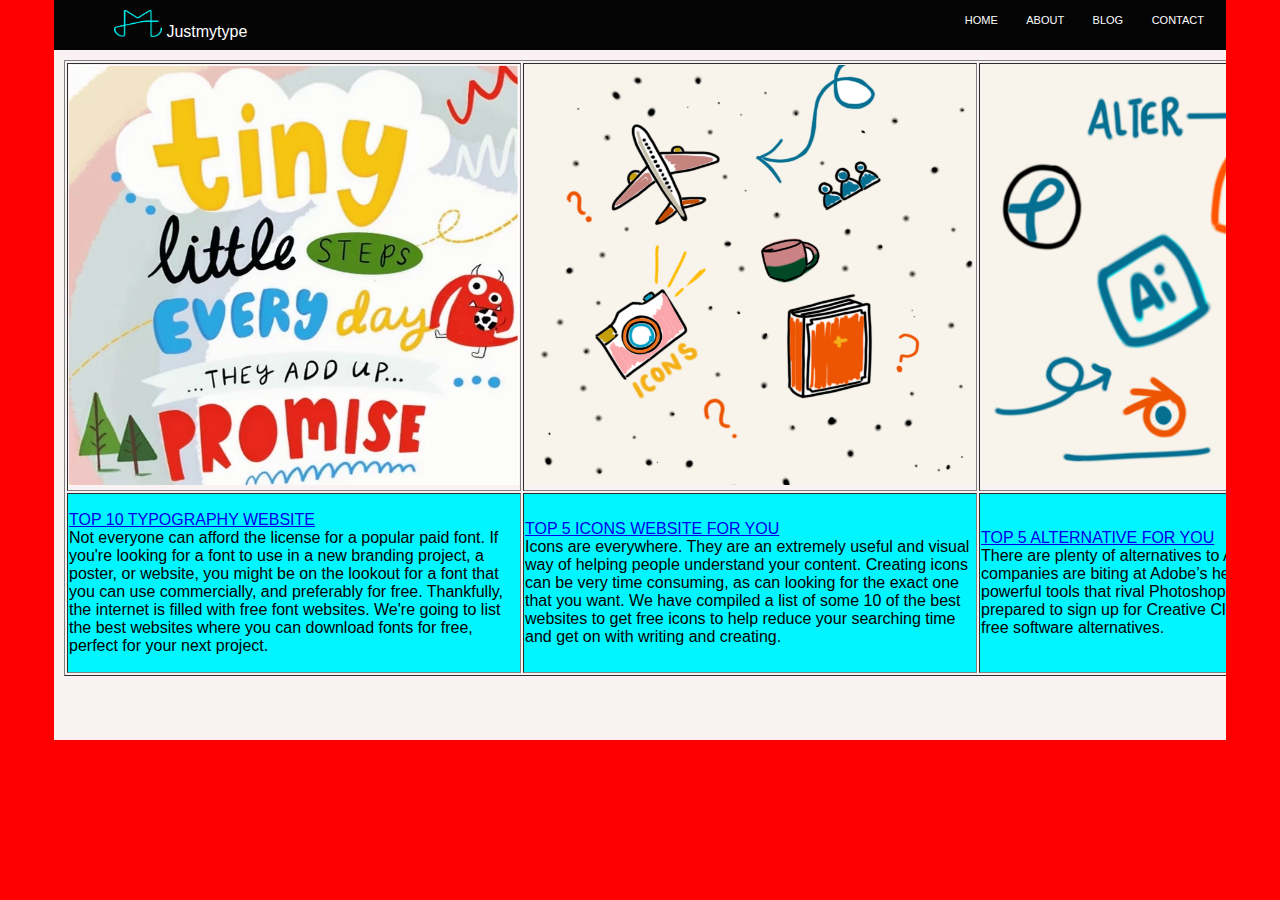
<file: jury/blog.html>
<!doctype html>
<html>
<head>
<meta charset="utf-8">
<title>Untitled Document</title>
<link href="blog.css" rel="stylesheet" type="text/css">
</head>

<body>
	<header>
 <div class="topnav"><!--header-->
    <div class="topnav-left">
		<a><i class="fas fa-bars" style="font-size:25px;color:white;" ></i>	 </a>
        <font size="3px" color="white"><img src="images/logo.png" width="48" height="26.5" alt=""/><b> Justmytype</b> </font>
</div>
	 
	 
	 
	<nav class="topnav-right"><!--Nav-->
		
	<i class="fa-solid fa-bars-sort"></i>
	 <a href="index.html">HOME</a>
	     <a href="about/about.html">ABOUT</a>
	      <a href="blog/blog.html">BLOG</a>
    
     <a href="">CONTACT</a>
     
  </div>
<div class="o">		
 <div class="a"><table width="200" border="1">
  <tbody>
    <tr>
      <td><img src="images/Screenshot (186).png" width="450" height="420" alt=""/></td>
      <td><img src="images/BD548D2A-2FF7-44A3-872A-A197E8FE4E36.png" width="450" height="420" alt=""/></td>
      <td><img src="images/BD548D2A-2FF7-44A3-872A-A197E8FE4E361.png" width="450" height="420" alt=""/></td>
    </tr>
    <tr>
      <td bgcolor="#00F6FF"><p><b><a href="file:///C:/Users/shail/OneDrive/Desktop/jury/linked.html">TOP 10 TYPOGRAPHY WEBSITE</a><br>
		  Not everyone can afford the license for a popular paid font. If you're looking for a font to use in a new branding project, a poster, or website, you might be on the lookout for a font that you can use commercially, and preferably for free.

Thankfully, the internet is filled with free font websites. We're going to list the best websites where you can download fonts for free, perfect for your next project.</b></p></td>
      <td bgcolor="#00F6FF"><p><b><a href="#">TOP 5 ICONS WEBSITE FOR YOU</a><br>
		  Icons are everywhere. They are an extremely useful and visual way of helping people understand your content. Creating icons can be very time consuming, as can looking for the exact one that you want. We have compiled a list of some 10 of the best websites to get free icons to help reduce your searching time and get on with writing and creating.
</b></p></td>
     <td bgcolor="#00F6FF"><p><b><a href="#">TOP 5 ALTERNATIVE FOR YOU</a><br>
		 There are plenty of alternatives to Adobe products. Some companies are biting at Adobe’s heels and coming forward with powerful tools that rival Photoshop and InDesign. If you’re not prepared to sign up for Creative Cloud, try out the following free software alternatives.</b></p></td> 
    </tr>
    
  </tbody>
</table>
 

</div>
</div>	
	
	 </header>


</body>
</html>
</file>
<file: jury/blog.css>
@charset "utf-8";
/* CSS Document */
body {
	font-family: "Helvetica";
	background-color: red;
	margin-top: 0px;
	margin-right: 0px;
	margin-bottom: 0px;
	margin-left: 0px;
	font-style: normal;
	font-weight: 200;
}


/* Container */

.topnav {
	margin:auto;
	padding: 10px;
	width: 90%;
	height:30px;
	overflow: hidden;
	background-color: #050505;
}



/*Right side*/
.topnav-right {
	float: right;
}


.topnav-right a{
  
  color: white;
  text-align: center;
  padding: 10px 12px;
  text-decoration: none;
  font-size: 11px;
  

}
.topnav-right a:hover{
	background-color: #77DBD7;
    border-radius:5px; 
  color: white;
	
}



/*Left*/

.topnav-left {
	float: left;
}

.topnav-left a{
	
  object-position: center;
  color: #FFFFFF;
  padding:5px ;
  font-size: 25px;
  margin: 10px 20px;

}


.topnav-left a:hover{
	border-radius:5px;
	background-color: grey;
  color: white;
	
}



/*singuo*/
.button {
  border: none;
  color: white;
  padding: 8px 14px;
  text-align: center;
  text-decoration: none;
  display: inline-block;
  font-size: 12px;
  margin: 2px 2px;
  transition-duration: 0.4s;
  cursor: pointer;
 
}

.button1 {
  background-color: #77DBD7; 
  color: white;  
  border: 2px solid #;
}
.button1:hover {
  background-color: #FFFBFB;
  color: black;
}

/*container*/
.o {
	margin:auto;
	padding: 10px;
	width: 90%;
	height:670px;
	overflow: hidden;
	background-color:#FAF2F2;
}

/*about*/
.h{
	
	font-family: Cambria, "Hoefler Text", "Liberation Serif", Times, "Times New Roman", "serif";
	float:right;
	margin-right:528px;
	margin-top:140px;
}
/*para*/
.p{
	
	float: right;
}
/*image*/
.i{
	margin-left: 100px;
	margin-top: 40px;
}
/*para divsion*/
	
.l{
	color: blue;
	font-family: Cambria, "Hoefler Text", "Liberation Serif", Times, "Times New Roman", "serif";
	float: left;
	font-size: 20px;
	margin-right: 170px;
	margin-top:-440px;
	height:300px;
	width: 490px;
	float:right;
	background: #FAF2F2;
}
</file>
